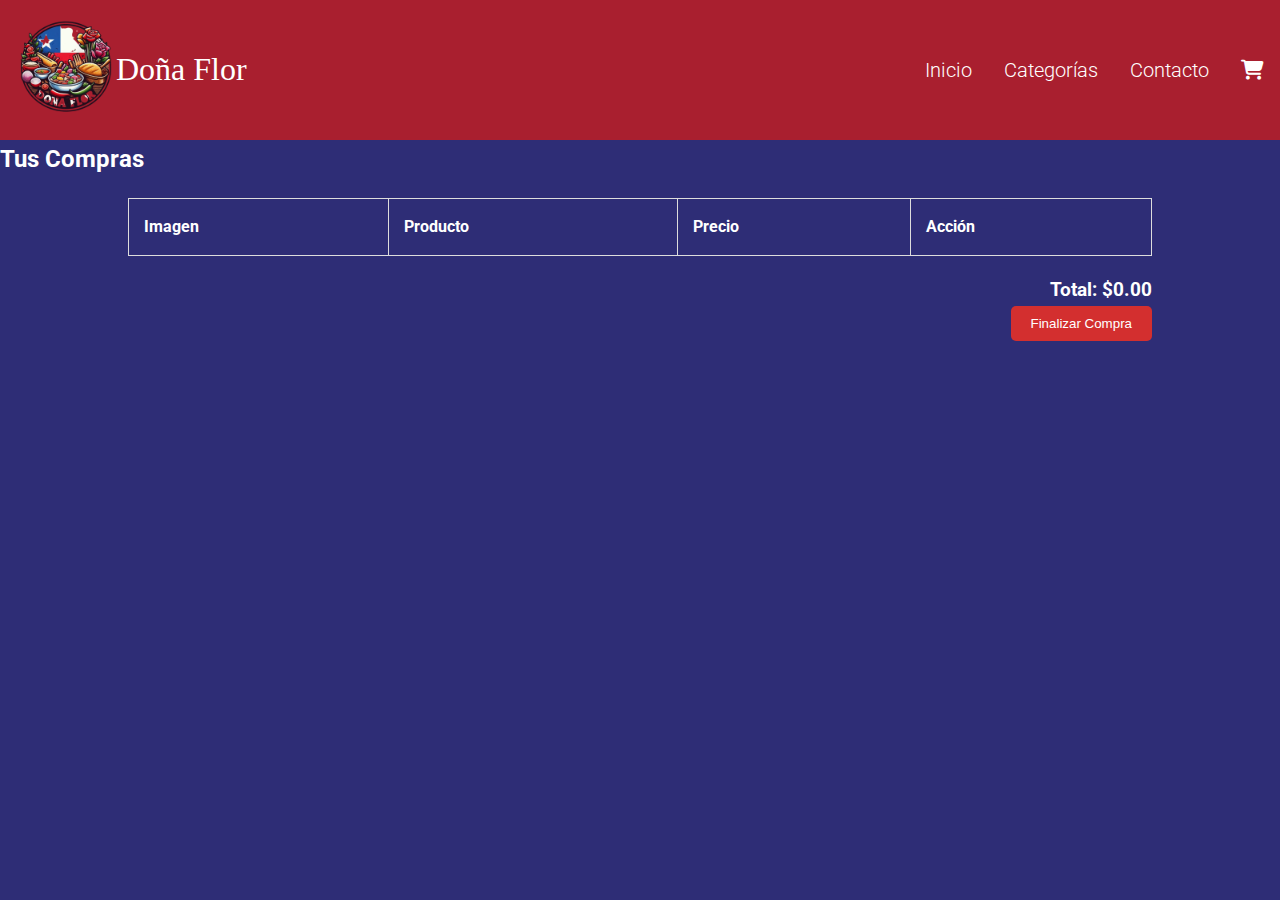
<file: carrito.html>
<!-- carrito.html -->

<!DOCTYPE html>
<html lang="es">
<head>
    <meta charset="UTF-8">
    <meta name="viewport" content="width=device-width, initial-scale=1.0">
    <title>Carrito de Compras</title>
    <link href="https://fonts.googleapis.com/css2?family=Roboto:wght@400;700&display=swap" rel="stylesheet">
    <link rel="stylesheet" href="https://cdnjs.cloudflare.com/ajax/libs/font-awesome/6.4.0/css/all.min.css">
    <link rel="stylesheet" href="assets/css/styles.css">
</head>
<body>
    <!-- Menú de Navegación -->
    <header>
        <nav class="navbar">
            <div class="logo">
                <img src="assets/img/logo2.png" alt="Logo Empresa" />
            </div>
            <p>Doña Flor</p>
            <ul class="nav-links">
                <li><a href="index.html">Inicio</a></li>
                <li><a href="index.html#categorias">Categorías</a></li>
                <li><a href="index.html#contacto">Contacto</a></li>
                <li><a href="carrito.html"><i class="fas fa-shopping-cart"></i></a></li>
            </ul>
        </nav>
    </header>

    <!-- Contenido del Carrito -->
    <section id="carritoContent">
        <h2>Tus Compras</h2>
        <div class="cart-container">
            <table id="cartTable">
                <thead>
                    <tr>
                        <th>Imagen</th>
                        <th>Producto</th>
                        <th>Precio</th>
                        <th>Acción</th>
                    </tr>
                </thead>
                <tbody id="cartItems">
                    <!-- Los productos del carrito se insertarán aquí -->
                </tbody>
            </table>
            <div class="cart-total">
                <h3>Total: $<span id="totalPrice">0</span></h3>
                <button id="checkoutBtn">Finalizar Compra</button>
            </div>
        </div>
    </section>

    <script src="assets/js/carrito.js"></script>
</body>
</html>
</file>
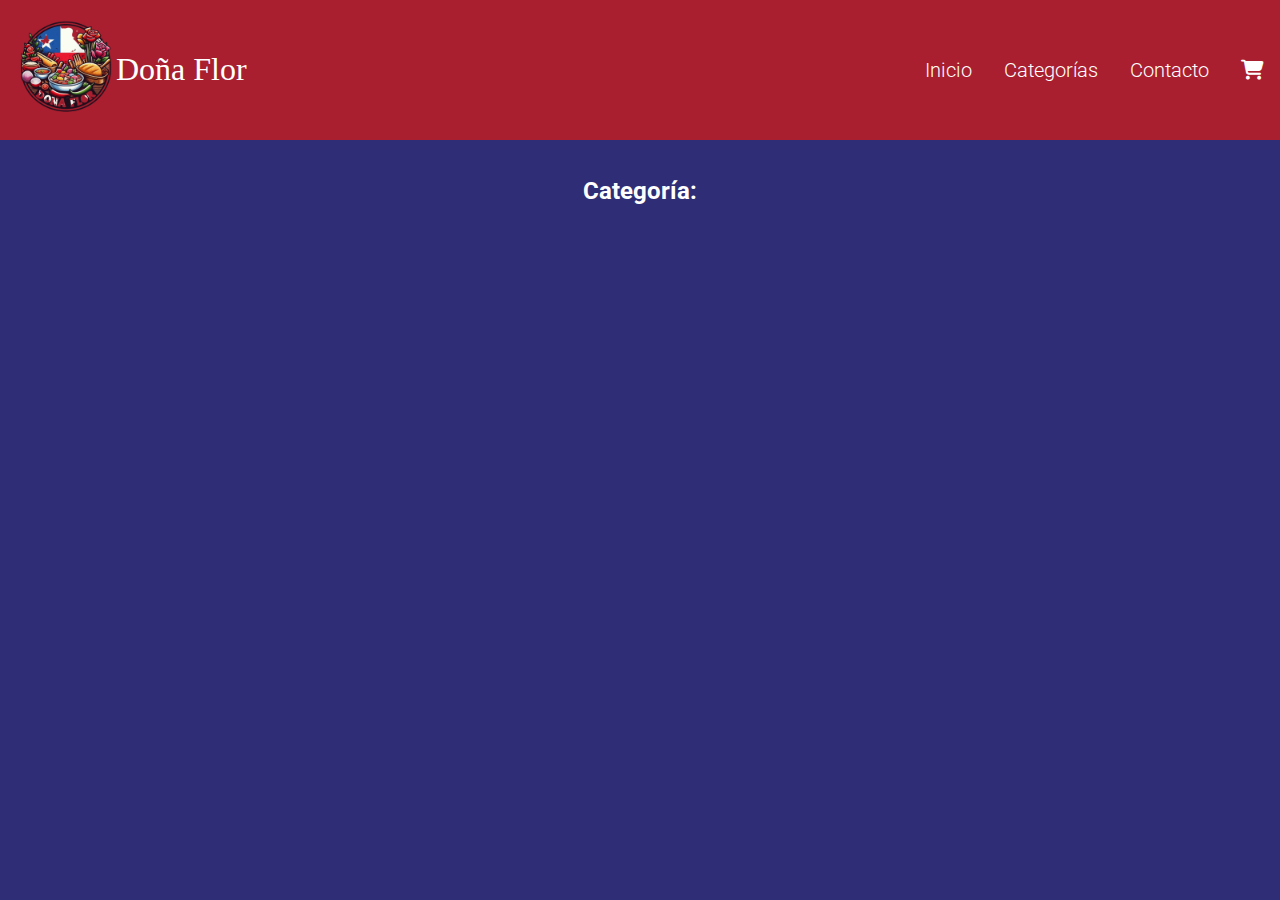
<file: categoria.html>
<!DOCTYPE html>
<html lang="es">
<head>
    <meta charset="UTF-8">
    <meta name="viewport" content="width=device-width, initial-scale=1.0">
    <title>Categoría</title>
    <link href="https://fonts.googleapis.com/css2?family=Roboto:wght@400;700&display=swap" rel="stylesheet">
    <!-- Enlace al archivo CSS -->
    <link rel="stylesheet" href="assets/css/styles.css">
    <!-- Iconos de Font Awesome -->
    <link rel="stylesheet" href="https://cdnjs.cloudflare.com/ajax/libs/font-awesome/6.4.0/css/all.min.css">
</head>
<body>
    <!-- Menú de Navegación -->
    <nav class="navbar">
        <div class="logo">
            <img src="assets/img/logo2.png" alt="Logo Empresa" />
        </div>
        <p>Doña Flor</p>

        <ul class="nav-links">
            <li><a href="index.html">Inicio</a></li>
            <li><a href="index.html#categorias">Categorías</a></li>
            <li><a href="index.html#contacto">Contacto</a></li>
           <!-- <li><a href="carrito.html">Carrito</a></li>-->
           <li><a href="carrito.html"><i class="fas fa-shopping-cart"></i></a></li>

        </ul>
        <!--<div id="cart-icon">
            <i class="fas fa-shopping-cart"></i> <span id="cart-count">0</span>
        </div>-->
        <div class="hamburger" >
            <i class="fas fa-bars"></i>
        </div>
    </nav>

    <!-- Contenido de la Categoría -->
    <section id="categoriaContent">
        <h2 id="categoryTitle">Categoría: </h2>
        <div class="cards-container" id="categoryCards">
            <!-- Cards de platos se insertarán aquí -->
        </div>
    </section>

    <script src="assets/js/script.js"></script>
    <script src="assets/js/categoria.js"></script>

</body>
</html>
</file>
<file: assets/css/styles.css>
/* Reset de márgenes y paddings */
* {
    margin: 0;
    padding: 0;
    box-sizing: border-box;
}

/* Tipografía global */
body {
    font-family: 'Roboto', sans-serif;
    line-height: 1.6;
    color: white;
    background-color: #111063e0;
}

/* Colores temáticos */
:root {
    --rojo:#D32F2F; /* Rojo de la bandera chilena */
    --blanco: #ffffff;
    --azul: #0039a6; /* Azul de la bandera chilena */
    --gris-claro: #f4f4f4;
    --gris-oscuro: #555;
}

/* Estilos del Navegador */
.navbar {
    display: flex;
    justify-content: space-between;
    align-items: center;
    background-color: rgba(218, 27, 20, 0.719);
    padding: 1rem 1rem;
    position: sticky;
    top: 0;
    z-index: 1000;
}
.navbar p{

    color: #ffffff;
    font-size: 2rem;
    margin-right: auto;
    font-family:cursive;

}

.logo img {
    width: 100px;
}

.nav-links {
    list-style:none;
    display: flex;
    font-size: 20px;
}

.nav-links li {
    margin-left: 2rem;
}

.nav-links a {
    color: var(--blanco);
    text-decoration: none;
    font-weight: 300;
    transition: color 0.3s ease;
}

.nav-links a:hover {
    color: var(--rojo);
}
/*ultima actualizacion*/


.hamburger {
    display: none;
    font-size: 1.5rem;
    color: var(--blanco);
    cursor: pointer;
    
}
/*seccion carrito*/
#cart-icon {
    position: absolute;
    top: 15px;
    right: 15px;
    font-size: 20px;
    cursor: pointer;
    color: white;
}

#cart-icon i {
    margin-right: 5px;
}

#inicio, #categorias, #contacto {
    padding: 50px 20px;
    text-align: center;

}
 
/* agregado para carrito categoria*/

.cart-container {
    margin-top: 20px;
    width: 80%;
    margin-left: auto;
    margin-right: auto;
}

table {
    width: 100%;
    height: 50%;
    border-collapse: collapse;
    margin-bottom: 20px;
}

table, th, td {
    border: 1px solid #ddd;
}

th, td {
    padding: 15px;
    text-align: left;
}

.cart-total {
    text-align: right;
    margin-top: 20px;
}



.removeItemBtn{

    background-color:#D32F2F;
    color:white;
    padding: 10px 20px;

}

.removeItemBtn:hover {
    background-color: darkred;
}

#checkoutBtn {
    background-color: #D32F2F;
    color: white;
    padding: 10px 20px;
    border: none;
    border-radius: 5px;
    cursor: pointer;
}

#checkoutBtn:hover {
    background-color: darkred;
}


/* Sección Hero (Inicio) */
.hero {
    background: url('assets/img/logo2.png') no-repeat center center/cover;
    height: 100vh;
    display: flex;
    align-items: center;
    justify-content: center;
    position: relative;
    font-family: cursive;
}

.hero::before {
    content: '';
    position: absolute;
    top: 0;
    left: 0;
    width: 100%;
    height: 100%;
}

.hero-content {
    position: relative;
    color: var(--blanco);
    text-align: center;
    max-width: 600px;
}

.hero h1 {
    font-size: 3rem;
    margin-bottom: 1rem;
    text-shadow: 2px 2px 4px rgba(0,0,0,0.5);
}

.hero p {
    font-size: 1.2rem;
    margin-bottom: 2rem;
}

.btn {
    background-color: var(--rojo);
    color: var(--blanco);
    padding: 0.75rem 1.5rem;
    border: none;
    border-radius: 25px;
    cursor: pointer;
    font-size: 1rem;
    transition: background-color 0.3s ease;
    text-decoration: none;
}

.btn:hover {
    background-color: #a71d16;
}

/* Sección Categorías */

.categorias {
    padding: 4rem 2rem;
    text-align: center;
}

.categorias h2 {
    font-size: 2.5rem;
    margin-bottom: 2rem;
    color: white;
    text-align: center;
}

.category-container {
    display: flex;
    flex-wrap: wrap;
    justify-content: space-between;
    gap: 50px;
    width: 100%;

}

.category-card {
    background-color: var(--blanco);
    padding: 1rem;
    border: 2px solid rgb(19, 2, 2);
    border-radius: 10px;
    width: 300px;
    overflow: hidden;
    transition: transform 0.3s ease, box-shadow 0.3s ease;
}

.category-card img {
    width: 100%;
    height: 200px;
    object-fit: cover;
}

.category-card h3 {
    padding: 1rem;
    color: var(--rojo);
    text-align: center;
}

.category-card:hover {
    transform: translateY(-10px);
    box-shadow: 0 10px 20px rgba(0,0,0,0.2);
}


/*titulo categorias*/

#categoriaContent h2{

    text-align: center;
    padding: 2rem;
    margin-bottom: 2rem;
}


/* Estilo para las imágenes dentro de las cards de subcategorias*/

.cards-container {
    display: flex;
    flex-wrap: wrap;
    gap: 30px; /* Espacio entre cards */
    width: 100%;
    justify-content: space-between;
}
 

.card {
    border-radius: 8px;
    box-shadow: 0 4px 8px rgba(31, 7, 7, 0.1);
    overflow: hidden;
    width: 200px; /* Ancho fijo para las cards */
    text-align: center;
    padding: 1rem;
    background-color:white;
    transition: transform 0.3s ease, box-shadow 0.3s ease;

}

.card:hover {
    transform: translateY(-10px);
    box-shadow: 0 10px 20px rgba(0,0,0,0.2);
}

.card img {
    width: 100%;
    height: 200px;
    object-fit: cover;
    border-radius: 8px 8px 0 0; /* Solo bordes superiores redondeados */
}

.card h3 {
    margin: 10px 0;
    font-size: 1.2rem;
    color: rgb(124, 120, 120);
}

.card p {
    margin: 5px 0;
    font-size: 1rem;
    color: rgb(102, 97, 97);
}

.card button {
    background-color: rgb(236, 23, 23);
    color: white;
    padding: 10px 20px;
    border: none;
    border-radius: 5px;
    cursor: pointer;
}

.card button:hover {
    background-color: darkred;
}
/* styles.css */

.cart-item-image {
    width: 50px;
    height: 50px;
    object-fit: cover;
    border-radius: 8px;
}



/* Sección Contacto */
.contacto {
    padding: 4rem 2rem;
    background-color: var(--blanco);
    text-align: center;
}

.contact h2 {
    font-size: 2.5rem;
    margin-bottom: 2rem;
    color: white;
}

form {
    max-width: 600px;
    margin: 0 auto;
    text-align: left;
}

.form-group {
    margin-bottom: 1.5rem;
}

.form-group label {
    display: block;
    margin-bottom: 0.5rem;
    color: white;
}

.form-group input,
.form-group textarea {
    width: 100%;
    padding: 0.75rem;
    border: 1px solid #ccc;
    border-radius: 5px;
    font-size: 1rem;
}

.form-group input:focus,
.form-group textarea:focus {
    border-color: white;
    outline: none;
}

button[type="submit"] {
    background-color:red;
    color: var(--blanco);
    padding: 0.75rem 1.5rem;
    border: none;
    border-radius: 25px;
    cursor: pointer;
    font-size: 1rem;
    transition: background-color 0.3s ease;
}

button[type="submit"]:hover {
    background-color: rgb(114, 32, 32);
}

/* Modal */
.modal {
    display: none; /* Oculto por defecto */
    position: fixed;
    z-index: 2000;
    left: 0;
    top: 0;
    width: 100%;
    height: 100%;
    overflow: auto;
    background-color: rgba(0,0,0,0.5);
}

.modal-content {
    background-color: var(--blanco);
    margin: 15% auto;
    padding: 2rem;
    border: 1px solid white;
    width: 80%;
    max-width: 500px;
    border-radius: 10px;
    text-align: center;
    position: relative;
}

.close-button {
    color: var(--gris-oscuro);
    position: absolute;
    top: 10px;
    right: 20px;
    font-size: 1.5rem;
    cursor: pointer;
}

.close-button:hover {
    color: var(--rojo);
}

/* Pie de Página */
footer {
    background-color:rgba(51, 39, 21, 0.719);
    color: var(--blanco);
    text-align: center;
    padding: 1rem;
}
/* Confeti */
@keyframes confetti-fall {
    0% { transform: translateY(-100px) rotate(0deg); opacity: 1; }
    100% { transform: translateY(100vh) rotate(360deg); opacity: 0; }
}

.confetti {
    position: fixed;
    top: 0;
    width: 10px;
    height: 10px;
    background-color: var(--rojo);
    animation: confetti-fall 5s linear infinite;
    pointer-events: none;
}

.confetti:nth-child(odd) {
    background-color: var(--azul);
}

.confetti:nth-child(even) {
    background-color: var(--rojo);
}


/* Responsive */
@media (max-width: 768px) {
    .nav-links {
        position: fixed;
        right: 0;
        height: 100vh;
        top: 0;
        background-color:brown;
        flex-direction: column;
        align-items: center;
        width: 50%;
        transform: translateX(100%);
        transition: transform 0.3s ease-in;
    }

    .nav-links li {
        margin: 2rem 0;
    }

    .nav-links a {
        font-size: 1.5rem;
    }

    .nav-links.active {
        transform: translateX(0);
    }

    .hamburger {
        display: block;
    }

    .hero h1 {
        font-size: 2.5rem;
    }

    .categories .category-container {
        flex-direction: column;
        align-items: center;
    }
}
</file>
